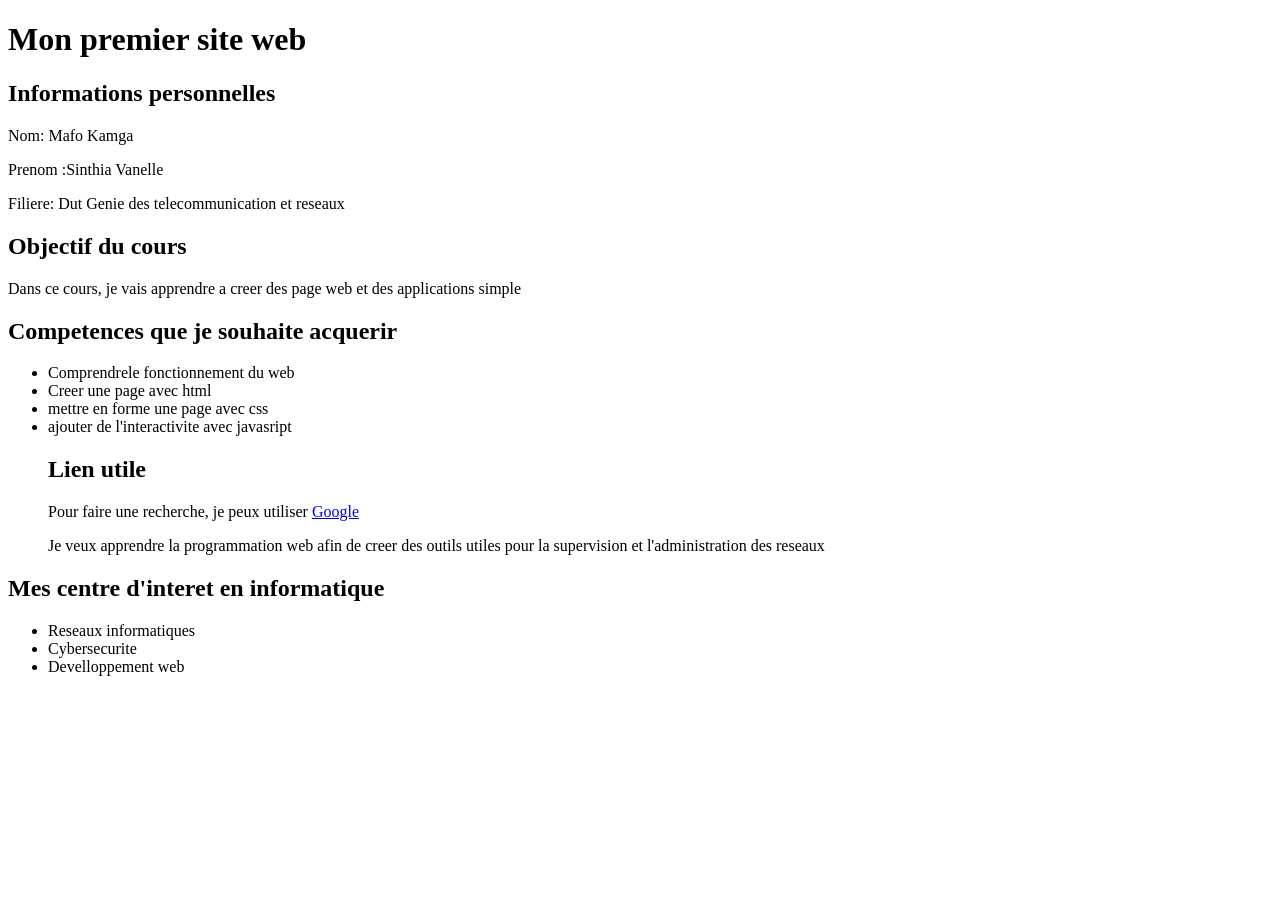
<file: TP1 mafo kamga sinthia/index.html>
<!DOCTYPE html>
<html lang="fr">
<head>
    <meta charset="UTF-8">
    <meta name="viewport" content="width=device-width, initial-scale=1.0">
    <title> Ma premiere page web</title>
</head>
<body> 
<h1>Mon premier site web
     </h1>
     <h2> Informations personnelles</h2>
     <p> Nom: Mafo Kamga</p>
     <p>Prenom :Sinthia Vanelle</p>
     <p> Filiere: Dut Genie des telecommunication et reseaux</p>
     <h2> Objectif du cours</h2>
<p> Dans ce cours, je vais apprendre a creer des page web et des applications simple </p> 
    <h2> Competences que je souhaite acquerir</h2>
     <ul> <li> Comprendrele fonctionnement du web</li>
    <li> Creer une page avec html</li>

<li> mettre en forme une page avec css</li>
<li> ajouter de l'interactivite avec javasript</li>
<h2> Lien utile</h2>
<p> 
    Pour faire une recherche, je peux utiliser
    <a href="https://www.Google">Google</a> 
</p>
<p> Je veux apprendre la programmation web afin de creer des outils utiles pour la supervision et l'administration des reseaux</p>        
</ul>
<h2> Mes centre d'interet en informatique</h2>
<ul> <li> Reseaux informatiques</li>
    <li> Cybersecurite</li>
    <li> Develloppement web</li> 

</ul>    
</body>
</html>
</file>
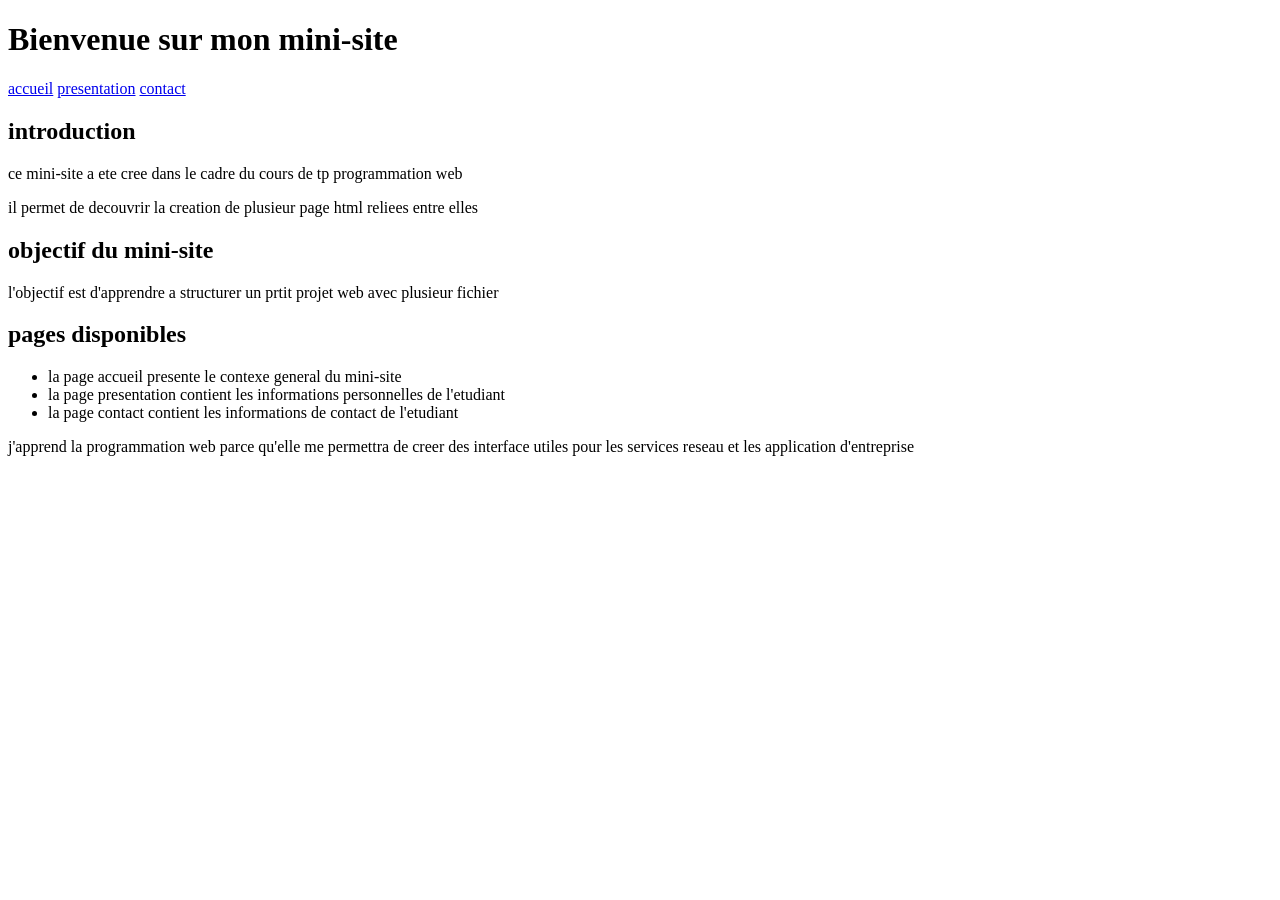
<file: TP2-MIni-site-HTML  mafo kamga sinthia/index.html>
<!DOCTYPE html>
<html lang="fr">
<head>
    <meta charset="UTF-8">
    <meta name="viewport" content="width=device-width, initial-scale=1.0">
    <title>Mon mini-site</title>
</head>
<body>
<h1> Bienvenue sur mon mini-site</h1>
<nav>
<a href="index.html"> accueil</a>
<a href="presentation.html"> presentation</a>
<a href="contact.html">contact</a>
</nav>
<h2> introduction</h2>
<p>ce mini-site a ete cree dans le cadre du cours de tp programmation web</p>
<p> il permet de decouvrir la creation de plusieur page html reliees entre elles</p>
<h2>objectif du mini-site</h2> 
<p> l'objectif est d'apprendre a structurer un prtit projet web avec plusieur fichier</p>
<h2> pages disponibles</h2>
<UL> 
    <LI>la page accueil presente le contexe general du mini-site</LI>
    <li>la page presentation contient les informations personnelles de l'etudiant</li>
    <li>la page contact contient les informations de contact de l'etudiant</li>
    </ul>
    <p>j'apprend la programmation web parce qu'elle me permettra de creer des interface utiles pour les services reseau et les application d'entreprise</p>
</body>
</html>
</file>
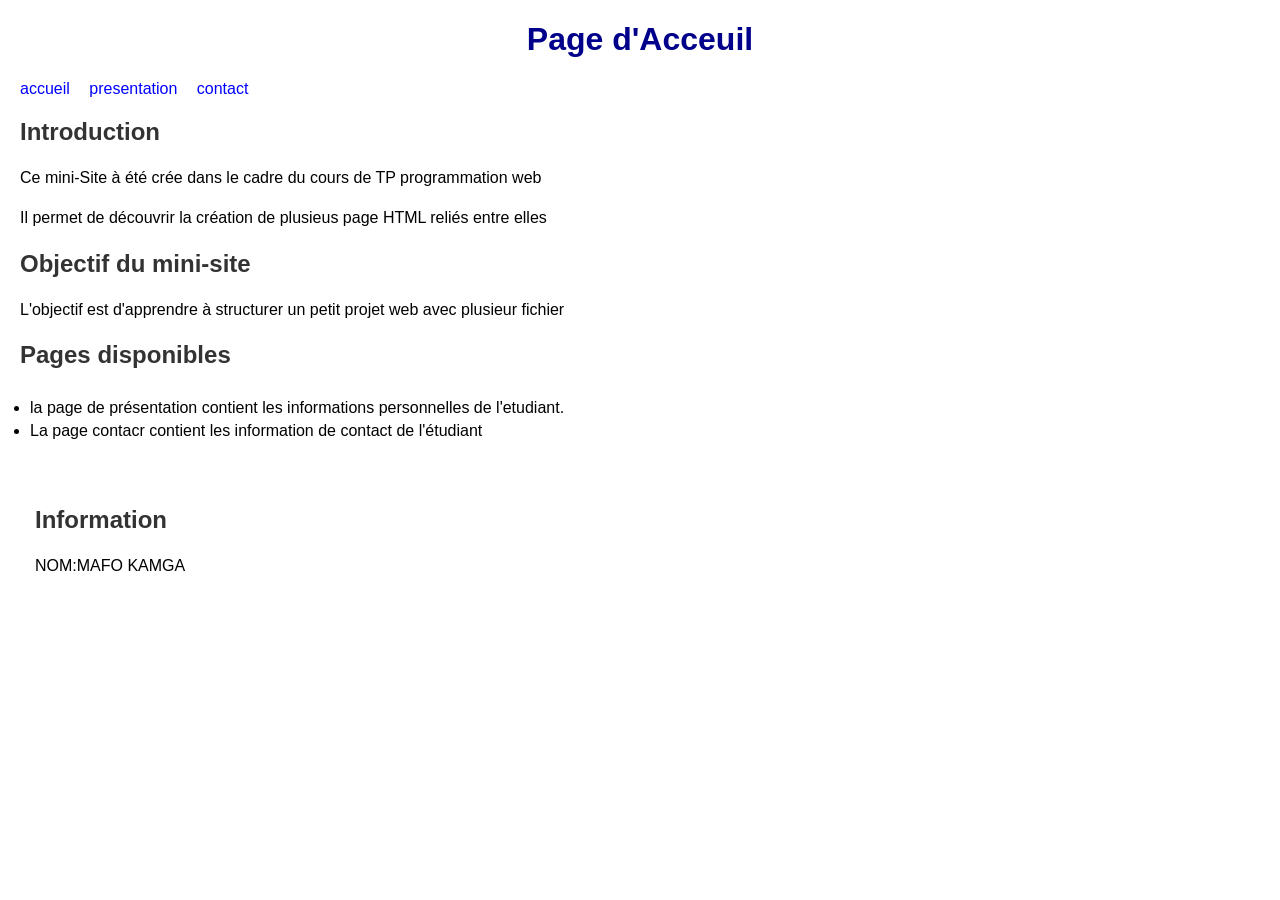
<file: TP4-MAFO-KAMGA/index.html>
<!DOCTYPE html>
<html lang="en">
<head>
    <meta charset="UTF-8">
    <meta name="viewport" content="width=device-width, initial-scale=1.0">
    <title>Mon mini-site</title>
    <link rel="stylesheet" href="style.css">
</head>
<body>
    <h1>Page d'Acceuil</h1>
    <nav>
        <a href="index.html">accueil</a>
        <a href="presentation.html"> presentation</a>
        <a href="contact.html">contact</a>
    </nav>
<h2>Introduction</h2>
<p>Ce mini-Site à été crée dans le cadre du cours de TP programmation web</p>
<p>Il permet de découvrir la création de plusieus page HTML reliés entre elles</p>
<h2>Objectif du mini-site</h2>
<p>L'objectif est d'apprendre à structurer un petit projet web avec plusieur fichier</p>
<h2> Pages disponibles</h2>
<ul>
    <li>la page de présentation contient les informations personnelles de l'etudiant.</li>
    <li> La page contacr contient les information de contact de l'étudiant</li>
</ul>
<div class="section">
    <h2>Information</h2>
    <p>NOM:MAFO KAMGA</p>
</div>
</body>
</html>
</file>
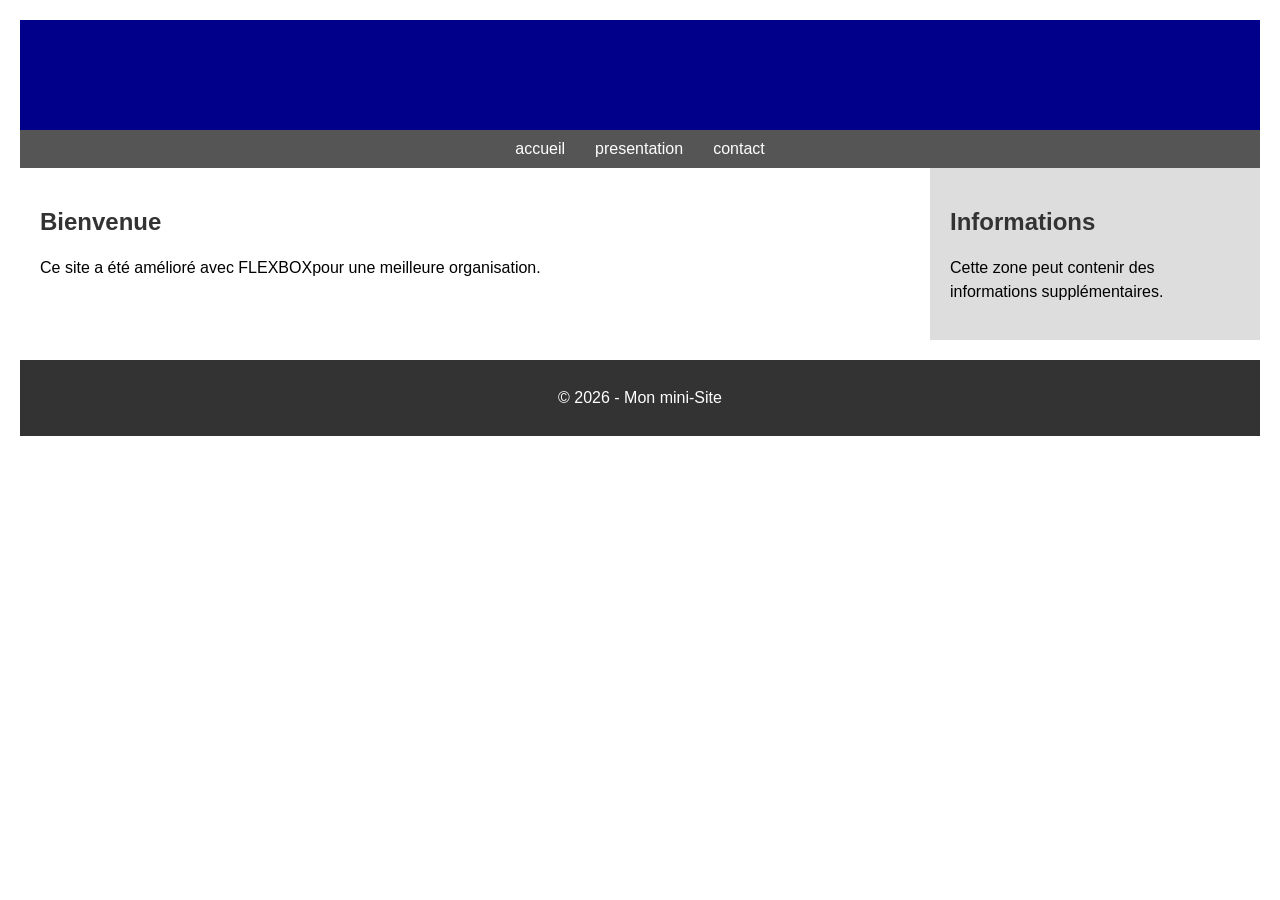
<file: TP5-MAFO-KAMGA - SINTHIA-VANELLE/index.html>
<!DOCTYPE html>
<html lang="fr">
<head>
    <meta charset="UTF-8">
    <meta name="viewport" content="width=device-width, initial-scale=1.0">
    <title>Mon mini-site</title>
    <link rel="stylesheet" href="style.css">
</head>
<body>
    <header>
        <h1>Mon mini-site web</h1>
    </header>
    <nav>
        <a href="index.html">accueil</a>
        <a href="presentation.html"> presentation</a>
        <a href="contact.html">contact</a>
    </nav>
    <div class="container">
        <main>
            <h2>Bienvenue</h2>
            <p>Ce site a été amélioré avec FLEXBOXpour une meilleure organisation.</p>
        </main>
        <aside>
            <h2>Informations</h2>
            <p>Cette zone peut contenir des informations supplémentaires.</p>
        </aside>
    </div>
    <footer>
        <p>© 2026 - Mon mini-Site</p>
    </footer>
</body>
</html>
</file>
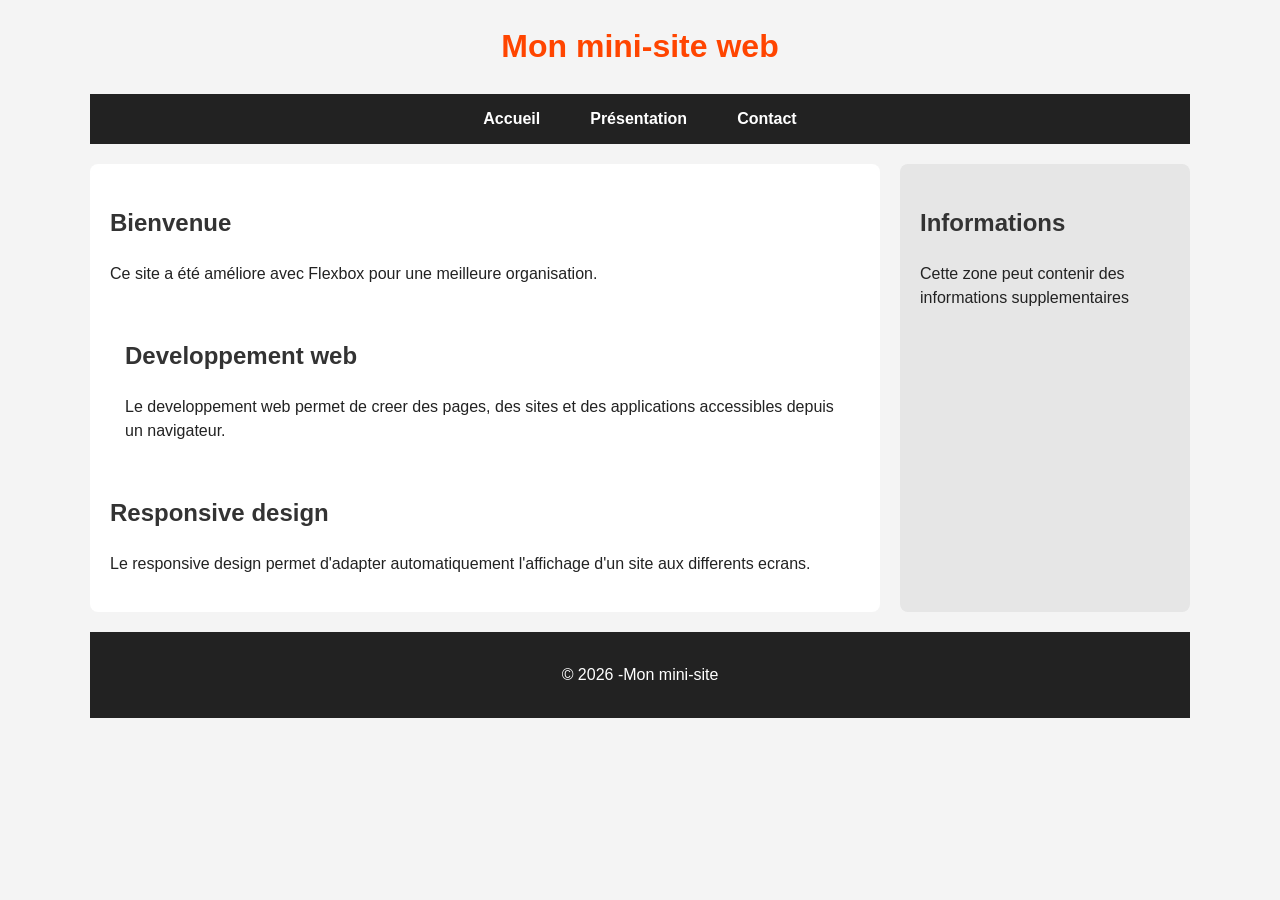
<file: TP6-MAFO-FAMGA-SINTHIA-VANELLE/index.html>
<!DOCTYPE html>
<html lang="fr">
    <head>
        <meta charset="UTF-8">
        <meta name="viewport" content="width=device-width, initial-scale=1.0">
        <title>Accueil - Mon mini-site
        </title>
        <link rel="stylesheet" href="style.css">
    </head>
    <body>
        <div class="page">
            <head>
        <h1>Mon mini-site web
        </h1>
        </head>
        <nav>
        <a href="index.html">Accueil
        </a>
        <a href="presentation.html">Présentation
        </a>
        <a href="contact.html">Contact
        </a>
        </nav>
        <div class="container">
            <main>
                <h2>Bienvenue
                </h2>
                <p>Ce site a été améliore avec Flexbox pour une meilleure organisation.
                </p>
                <div class="cart">
                <h2>Developpement web</h2>
                <p>Le developpement web permet de creer des pages, des sites et des applications accessibles depuis un navigateur.</p>
                </div>
                <div class="carte">
                <h2>Responsive design</h2>
                <p>Le responsive design permet d'adapter automatiquement l'affichage d'un site aux differents ecrans.</p>
                </div>
            </main>
            <aside>
                <h2>Informations
                </h2>
                <P>Cette zone peut contenir des informations supplementaires
                </P>
            </aside>
        </div>
        <footer>
            <P>&copy 2026 -Mon mini-site
            </P>
        </footer>
        </div>
        </body>
</html>
</file>
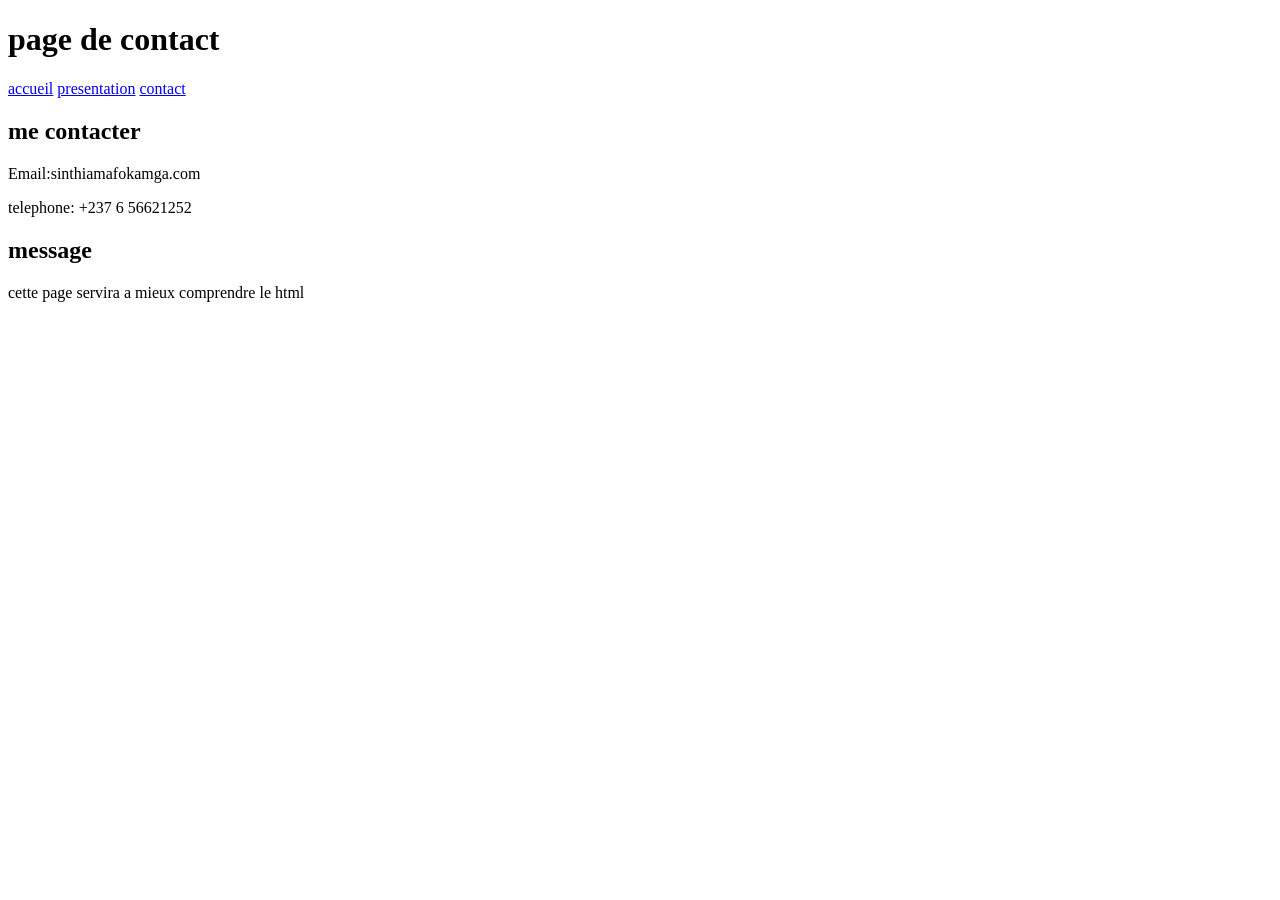
<file: TP2-MIni-site-HTML  mafo kamga sinthia/contact.html>
<!DOCTYPE html>
<html lang="en">
<head>
    <meta charset="UTF-8">
    <meta name="viewport" content="width=device-width, initial-scale=1.0">
    <title>conta+ct-mon mini-site</title>
</head>
<body>
    <h1> page de contact</h1>
    <nav>
        <a href="index.html">accueil</a>
        <a href="presentation.html">presentation</a>
        <a href="contact.html">contact</a>
        </nav>
        <h2> me contacter</h2>
        <p> Email:sinthiamafokamga.com</p>
        <p> telephone: +237 6 56621252</p>
        <h2> message</h2>
        <p> cette page servira a mieux comprendre le html</p>
</body>
</html>
</file>
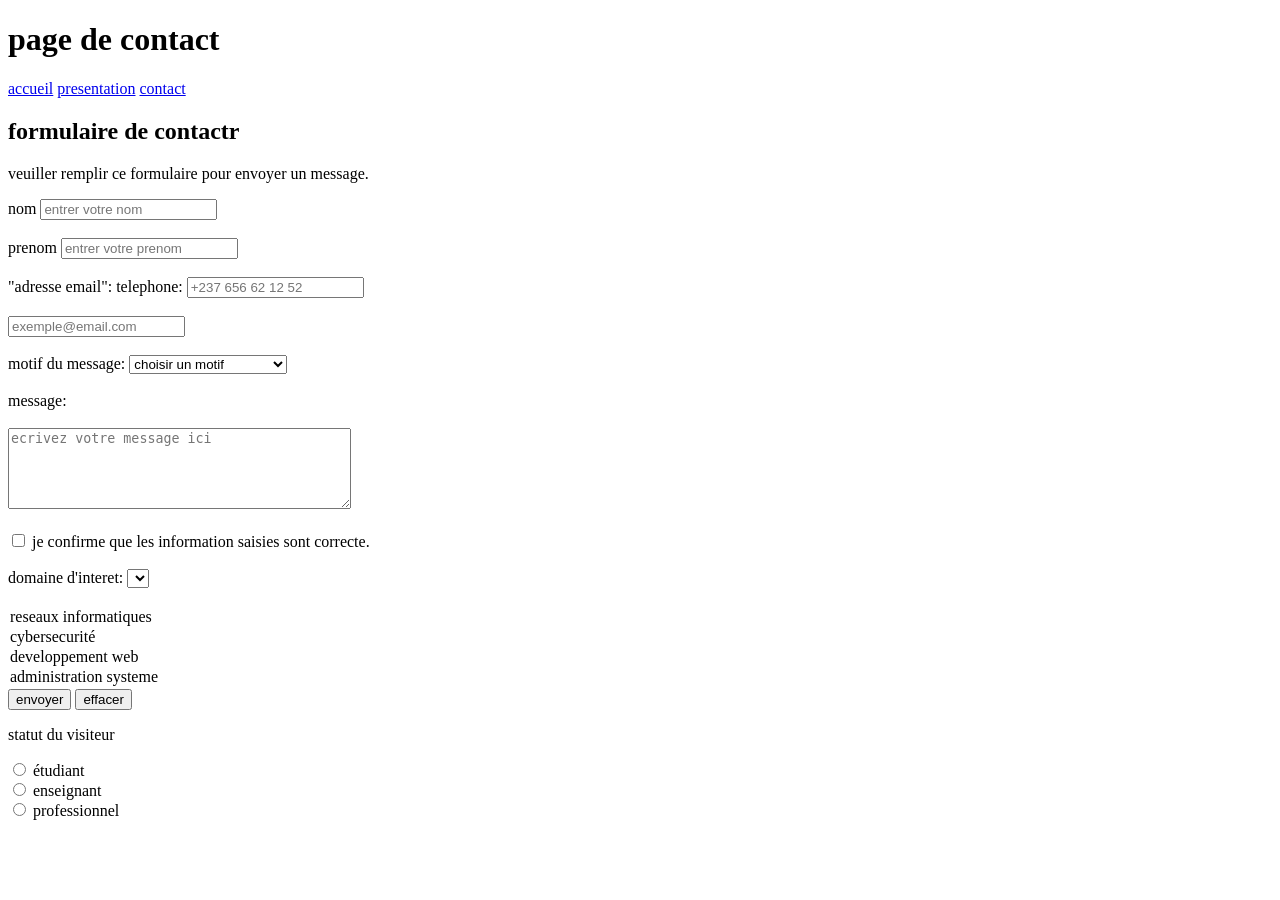
<file: TP3-FORMULAIRE-HTML/contact.html>
<!DOCTYPE html>
<html lang="fr">
<head>
    <meta charset="UTF-8">
    <meta name="viewport" content="width=device-width, initial-scale=1.0">
    <title>conta+ct-mon mini-site</title>
</head>
<body>    
    <h1> page de contact</h1>
    <nav>
        <a href="index.html">accueil</a>
        <a href="presentation.html">presentation</a>
        <a href="contact.html">contact</a>
        </nav>
        <h2> formulaire de contactr</h2>
        </p>veuiller remplir ce formulaire pour envoyer un message.</p>
        <form > 
            <label for="nom">nom</label>
            <input type="text" name="nom" id="nom"placeholder="entrer votre nom"><br><br>
            <label for="prenom">prenom</label>
            <input type="text"id="prenom"name="prenom"placeholder="entrer votre prenom">
            <br><br>
             <label for="email">"adresse email":</label>
             <label for="telephone">telephone:</label>
             <input type="tel"id="telephone"name="telephone"placeholder="+237 656 62 12 52">
             <br><br>
             <input type="email"id="emailt"name="email" placeholder="exemple@email.com"><br><br>
             <label for="motif">motif du message:</label>
             <select  id="motif"name="motif"required>
             <option value="">choisir un motif</option>
             <option value="information">demande d'information</option>
             <option value="stage">demande de stage</option>
             <option value="projet">proposition de projet</option>
             <option value="autre">autre demande</option>
        </select ><br><br>
             <label for="message">message:</label><br><br>
             <textarea  id="message"name="message"rows="5"cols="40"placeholder="ecrivez votre message ici"required></textarea>
             <br><br>
             <input type="checkbox"id="confirmation"name="confirmation"required>
             <label for="confirmation">je confirme que les information saisies sont correcte.</label>
             <br><br>
             <label for="domaine">domaine d'interet:</label>
             <select id="domaine"name="domaine"requied></select>
             <option value=""></option>
             <option value="reseaux">reseaux informatiques</option>
             <option value="cybersecurite">cybersecurité</option>
             <option value="developpement-web">developpement web</option>
             <option value="administration-systeme">administration systeme</option>
             </select>
             <button type="submit">envoyer</button>
             <button type="reset">effacer</button>
             <p>statut du visiteur</p>
             <input type="radio"id="etudiant"name="statut"value="etudiant"required>
             <label for="etudiant">étudiant</label>
             <br>
             <input type="radio"id="enseignant"name="statut"value="enseignant">
             <label for="enseignant">enseignant</label>
             <br>
             <input type="radio"id="proffessionnel"name="statut"value="professionnel">
             <label for="professionnel">professionnel</label>
             <br><br>
        </form>
</body>
</html>
</file>
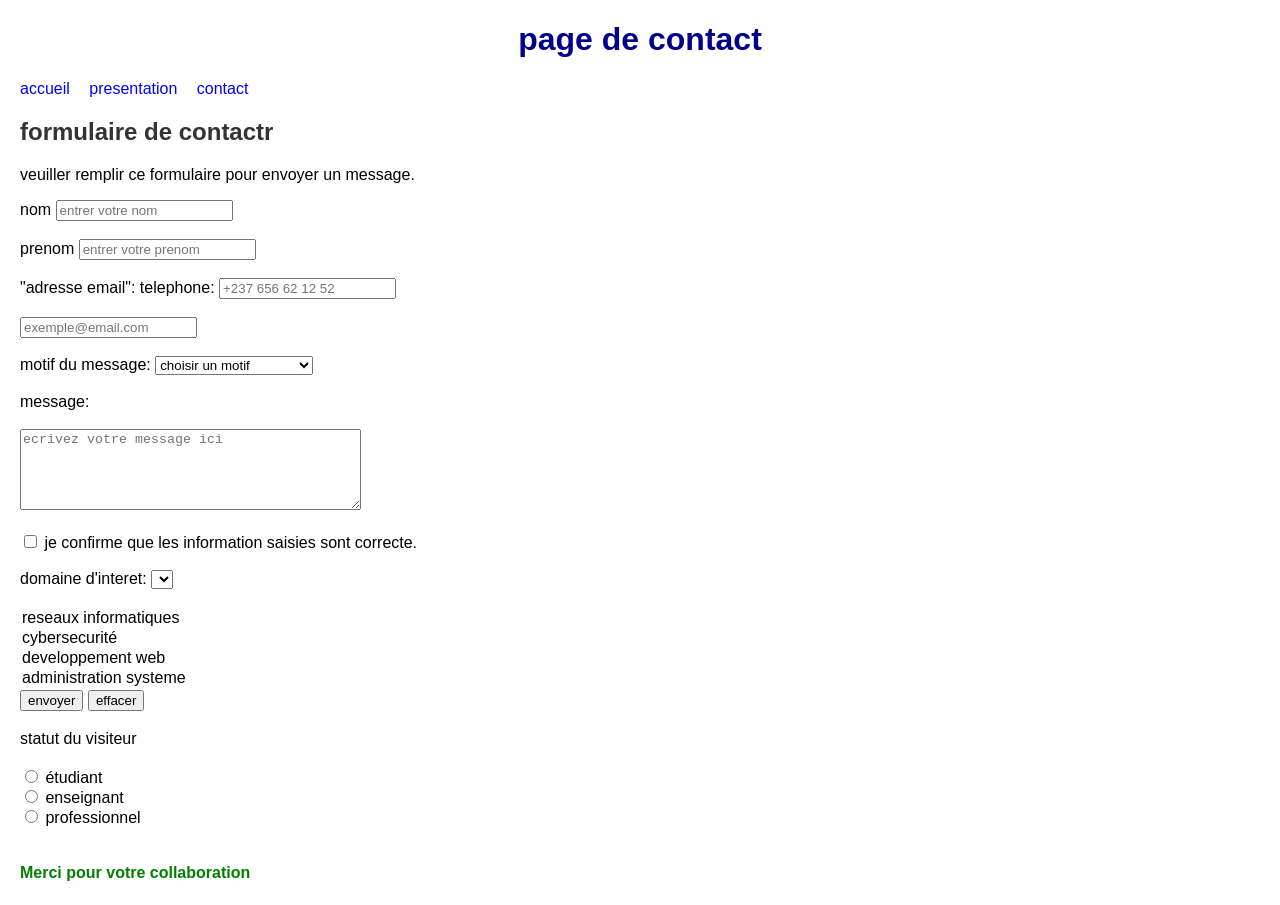
<file: TP4-MAFO-KAMGA/contact.html>
<!DOCTYPE html>
<html lang="fr">
<head>
    <meta charset="UTF-8">
    <meta name="viewport" content="width=device-width, initial-scale=1.0">
    <title>conta+ct-mon mini-site</title>
    <link rel="stylesheet" href="style.css">
</head>
<body>    
    <h1> page de contact</h1>
    <nav>
        <a href="index.html">accueil</a>
        <a href="presentation.html">presentation</a>
        <a href="contact.html">contact</a>
        </nav>
        <h2> formulaire de contactr</h2>
        </p>veuiller remplir ce formulaire pour envoyer un message.</p>
        <form > 
            <label for="nom">nom</label>
            <input type="text" name="nom" id="nom"placeholder="entrer votre nom"><br><br>
            <label for="prenom">prenom</label>
            <input type="text"id="prenom"name="prenom"placeholder="entrer votre prenom">
            <br><br>
             <label for="email">"adresse email":</label>
             <label for="telephone">telephone:</label>
             <input type="tel"id="telephone"name="telephone"placeholder="+237 656 62 12 52">
             <br><br>
             <input type="email"id="emailt"name="email" placeholder="exemple@email.com"><br><br>
             <label for="motif">motif du message:</label>
             <select  id="motif"name="motif"required>
             <option value="">choisir un motif</option>
             <option value="information">demande d'information</option>
             <option value="stage">demande de stage</option>
             <option value="projet">proposition de projet</option>
             <option value="autre">autre demande</option>
        </select ><br><br>
             <label for="message">message:</label><br><br>
             <textarea  id="message"name="message"rows="5"cols="40"placeholder="ecrivez votre message ici"required></textarea>
             <br><br>
             <input type="checkbox"id="confirmation"name="confirmation"required>
             <label for="confirmation">je confirme que les information saisies sont correcte.</label>
             <br><br>
             <label for="domaine">domaine d'interet:</label>
             <select id="domaine"name="domaine"requied></select>
             <option value=""></option>
             <option value="reseaux">reseaux informatiques</option>
             <option value="cybersecurite">cybersecurité</option>
             <option value="developpement-web">developpement web</option>
             <option value="administration-systeme">administration systeme</option>
             </select>
             <button type="submit">envoyer</button>
             <button type="reset">effacer</button>
             <p>statut du visiteur</p>
             <input type="radio"id="etudiant"name="statut"value="etudiant"required>
             <label for="etudiant">étudiant</label>
             <br>
             <input type="radio"id="enseignant"name="statut"value="enseignant">
             <label for="enseignant">enseignant</label>
             <br>
             <input type="radio"id="proffessionnel"name="statut"value="professionnel">
             <label for="professionnel">professionnel</label>
             <br><br>
             <p class="highlight">Merci pour votre collaboration</p>
        </form>
</body>
</html>
</file>
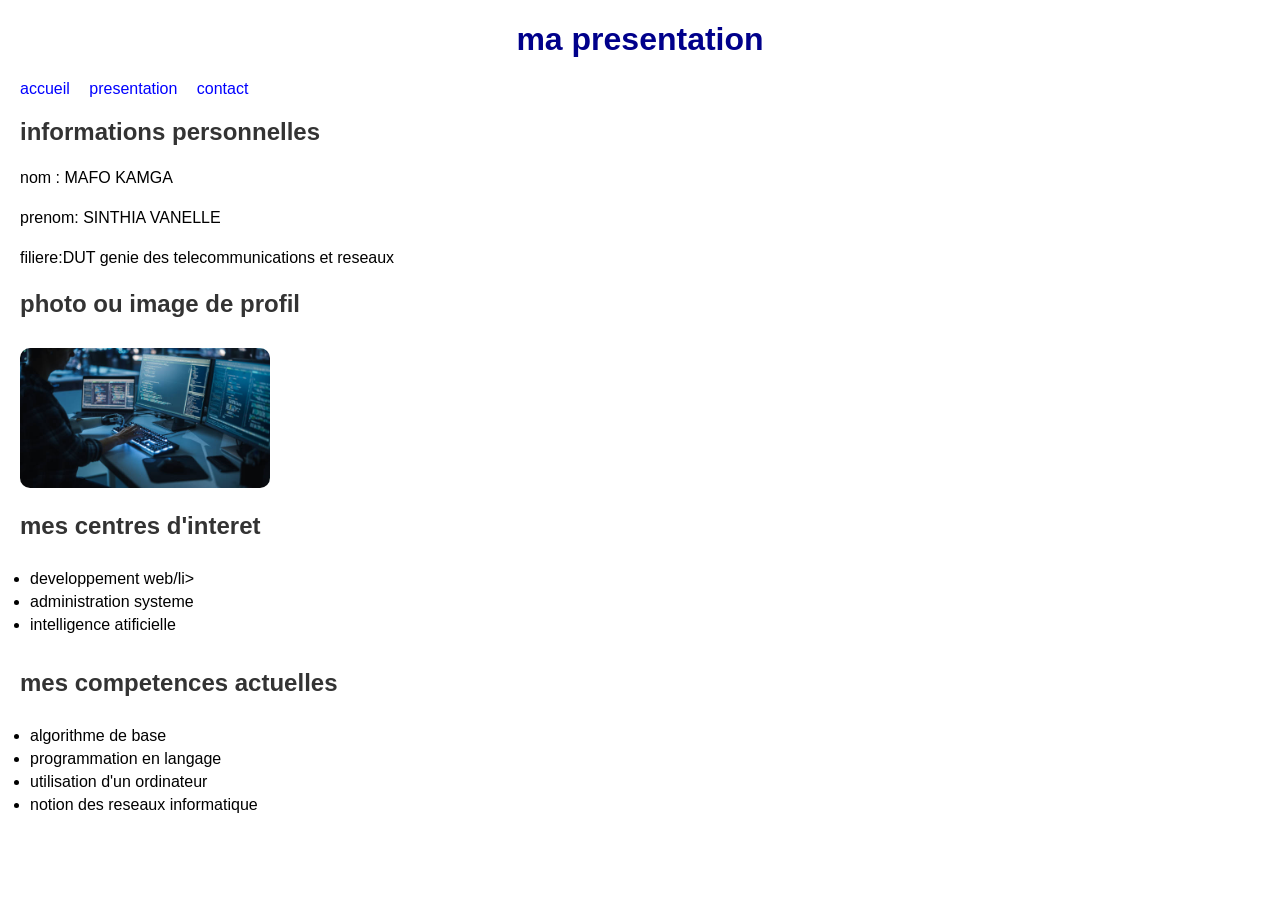
<file: TP4-MAFO-KAMGA/presentation.html>
<!DOCTYPE html>
<html lang="en">
<head>
    <meta charset="UTF-8">
    <meta name="viewport" content="width=device-width, initial-scale=1.0">
    <title>presentation -mon mini-site</title>
    <link rel="stylesheet" href="style.css">
</head>
<body>
<h1> ma presentation</h1>
<nav>
    <a href=" index.html"> accueil</a>
    <a href="presentation.html">presentation</a>
    <a href=" contact.html">contact</a>
    </nav>
    <h2>informations personnelles</h2>
    <p>nom : MAFO KAMGA</p>
    <p> prenom: SINTHIA VANELLE</p>
    <p> filiere:DUT genie des telecommunications et reseaux</p>
    <h2> photo ou image de profil</h2>
    <img src="image/sinthia.jpg" alt=" image de profil"width=" 250">
    <h2>mes centres d'interet </h2>
    <ul> 
        <li> developpement web/li>
        <li> administration systeme</li>
        <li> intelligence atificielle</li>
        </ul>
        <h2>mes competences actuelles</h2>
        <ul>
        <li>algorithme de base</li>
        <li>programmation en langage</li>
        <li>utilisation d'un ordinateur</li>
        <li>notion des reseaux informatique</li>
        </ul>       
        
</body>
</html>
</file>
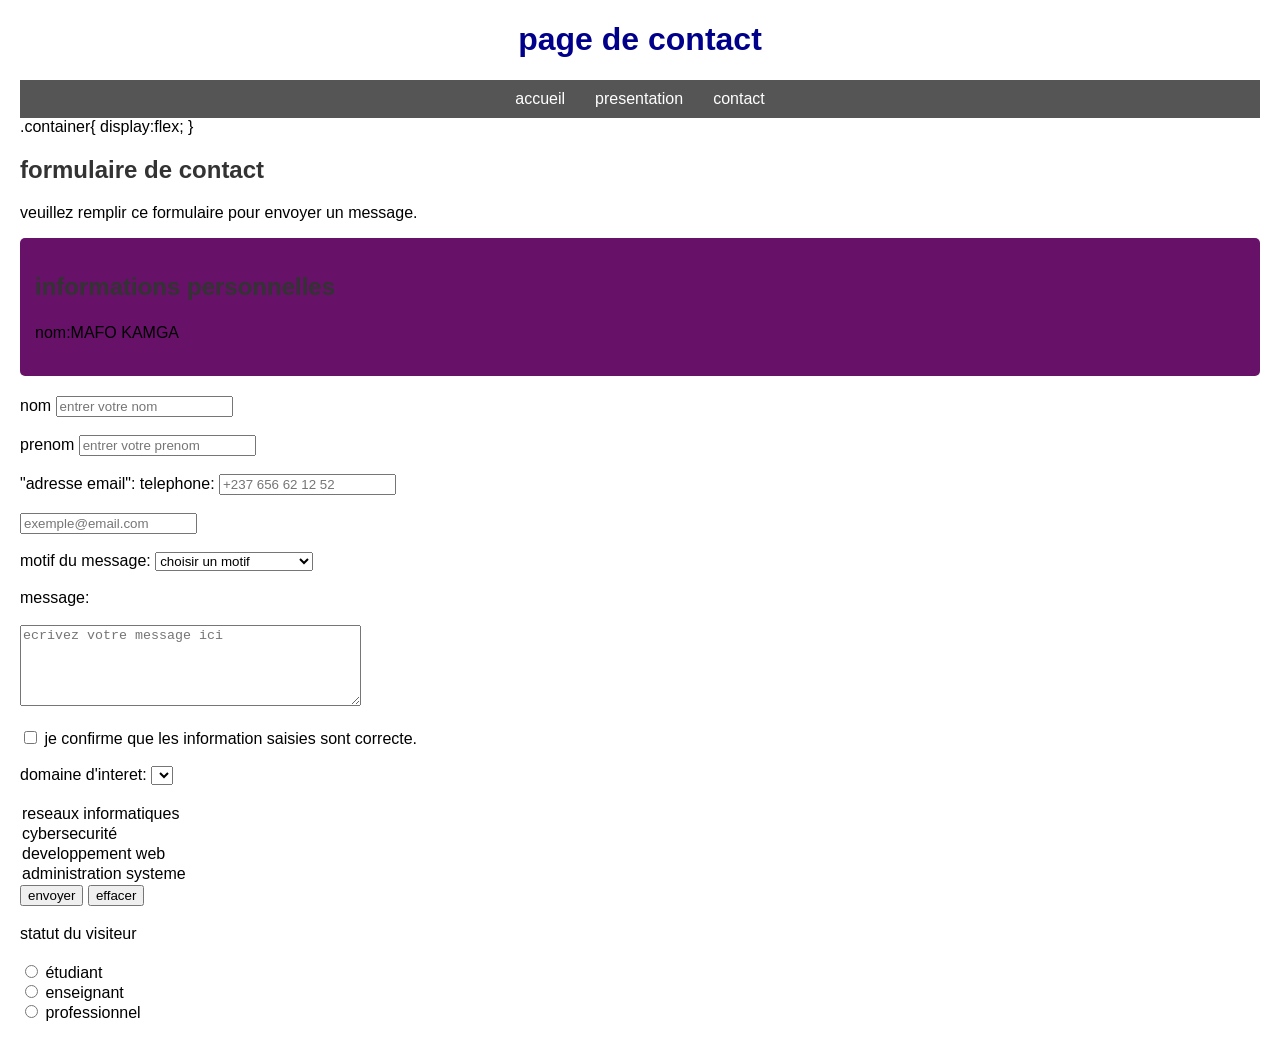
<file: TP5-MAFO-KAMGA - SINTHIA-VANELLE/contact.html>
<!DOCTYPE html>
<html lang="fr">
<head>
    <meta charset="UTF-8">
    <meta name="viewport" content="width=device-width, initial-scale=1.0">
    <title>conta+ct-mon mini-site</title>
    <link rel="stylesheet" href="style.css">
</head>
<body>    
    <h1> page de contact</h1>
    <nav>
        <a href="index.html">accueil</a>
        <a href="presentation.html">presentation</a>
        <a href="contact.html">contact</a>
        </nav>
        .container{
            display:flex;
        }
        <h2> formulaire de contact</h2>
        </p>veuillez remplir ce formulaire pour envoyer un message.</p>
        <div class="section">
            <h2>informations personnelles</h2>
            <p>nom:MAFO KAMGA</p>
            </div>
        <form > 
            <label for="nom">nom</label>
            <input type="text" name="nom" id="nom"placeholder="entrer votre nom"><br><br>
            <label for="prenom">prenom</label>
            <input type="text"id="prenom"name="prenom"placeholder="entrer votre prenom">
            <br><br>
             <label for="email">"adresse email":</label>
             <label for="telephone">telephone:</label>
             <input type="tel"id="telephone"name="telephone"placeholder="+237 656 62 12 52">
             <br><br>
             <input type="email"id="emailt"name="email" placeholder="exemple@email.com"><br><br>
             <label for="motif">motif du message:</label>
             <select  id="motif"name="motif"required>
             <option value="">choisir un motif</option>
             <option value="information">demande d'information</option>
             <option value="stage">demande de stage</option>
             <option value="projet">proposition de projet</option>
             <option value="autre">autre demande</option>
        </select ><br><br>
             <label for="message">message:</label><br><br>
             <textarea  id="message"name="message"rows="5"cols="40"placeholder="ecrivez votre message ici"required></textarea>
             <br><br>
             <input type="checkbox"id="confirmation"name="confirmation"required>
             <label for="confirmation">je confirme que les information saisies sont correcte.</label>
             <br><br>
             <label for="domaine">domaine d'interet:</label>
             <select id="domaine"name="domaine"requied></select>
             <option value=""></option>
             <option value="reseaux">reseaux informatiques</option>
             <option value="cybersecurite">cybersecurité</option>
             <option value="developpement-web">developpement web</option>
             <option value="administration-systeme">administration systeme</option>
             </select>
             <button type="submit">envoyer</button>
             <button type="reset">effacer</button>
             <p>statut du visiteur</p>
             <input type="radio"id="etudiant"name="statut"value="etudiant"required>
             <label for="etudiant">étudiant</label>
             <br>
             <input type="radio"id="enseignant"name="statut"value="enseignant">
             <label for="enseignant">enseignant</label>
             <br>
             <input type="radio"id="proffessionnel"name="statut"value="professionnel">
             <label for="professionnel">professionnel</label>
             <br><br>
        </form>
</body>
</html>
</file>
<file: TP4-MAFO-KAMGA/style.css>
body{
    background: color rgb(108, 120, 140);
    font-family: Arial, sans-serif;
    margin: 20px;
}
h1{
    color:darkblue;
    text-align: center;
}
h2{
    color: #333;
}
p{
    font-size: 16px;
    line-height: 1.5;
}
a{
    text-decoration: none;
    color: blue;
    margin-right: 15px;
}
a:hover{
    color:red;
}
ul{
    background-color: white;
    padding: 10px;
}
li{
    margin-bottom: 5px;
}
img{
    border-radius: 10px;
    margin-top: 10px;
}
.section{
    background-color: white;
    padding: 15px;
    margin-bottom: 20px;
    border-radius: 5px;
}
.highlight{
    color: green;
    font-weight: bold;
}
.
</file>
<file: TP5-MAFO-KAMGA - SINTHIA-VANELLE/style.css>
body{
    background: color rgb(108, 120, 140);
    font-family: Arial, sans-serif;
    margin: 20px;
}
h1{
    color:darkblue;
    text-align: center;
}
.highlight
color:green;
font-weight:bold;
.container{
display:flex;}
h2{
    color: #333;
}
p{
    font-size: 16px;
    line-height: 1.5;
}
a{
    text-decoration: none;
    color: blue;
    margin-right: 15px;
}
.container{
    display: flex;
    flex-direction: row;
}
a:hover{
    color:red;
}
ul{
    background-color: white;
    padding: 10px;
}
li{
    margin-bottom: 5px;
}
img{
    border-radius: 10px;
    margin-top: 10px;
}
.section{
    background-color: rgb(104, 17, 105);
    padding: 15px;
    margin-bottom: 20px;
    border-radius: 5px;
}
.highlight{
    color: green;
    font-weight: bold;
}
main{
    flex:3 ;
    padding: 20px;
    background-color: white;
}
aside{
    flex: 1;
    padding: 20px;
    background-color: #ddd;
}
header{
    background-color: darkblue;
    color: white;
    padding: 15px;
    text-align: center;
}
footer{
     background-color: #333;
    color: white;
    padding: 10px;
    margin-top: 20px;
    text-align: center;
}
nav{
    display: flex;
    justify-content: center;
    background-color: #555;
    padding: 10px;
}
nav a{
    color: white;
    margin: 0 15px;
    text-decoration: none;
}
nav a:hover{
    color: yellow;
}
</file>
<file: TP6-MAFO-FAMGA-SINTHIA-VANELLE/style.css>
<body {
background-color: #333; 
font-family: Arial, sans-serif;
margin: 20px; 
}
h1{
    color: orangered;
    text-align: center;
}
h2{
    color: #333;
}
p{
    font-size: 16px;
    line-height: 1.5;
}
a{
    text-decoration: nome;
    color: blue;
    margin-right: 15px;
}
a:hover{
    color: red;
}
ul{
    background-color: white;
    padding: 10px;
}
li{
    margin-botton: 5px;
}
img{
    border-radius: 10px;
    margin-top: 10px;
}
.section{
    background-color: blueviolet;
    padding: 15px;
    margin-bottom: 20px;
    border-radius: 5px;
}
.highlight{
    color: green;
    font-weight: bold;
}
.container{
    display: flex;
}
main{
    flex: 3;
    padding: 20px;
    background-color: white;
}
aside{
    flex: 1;
    padding: 20px;
    background-color: #ddd;
}
header{
    background-color: darkblue;
    color: white;
    padding: 15px;
    text-align: center;
}
footer{
    background-color: #333;
    color: white;
    text-align: center;
    padding: 10px;
    margin-top: 20px;
}
nav{
    display: flex;
    justify-content: center;
    background-color: #555;
    padding: 10px;
}
nav a{
    color: white;
    margin: 0 15px;
    text-decoration: none;
}
nav a{
    color: yellow;
}
.container{
    display: flex;
    flex-direction: row;
}
*{
    box-sizing: border-box: ;
}
body{
    margin: 0;
    font-family: Arial, sans-serif;
    background-color: #f4f4f4;
    color: #222;
    line-height: 1.6;
}
.page{
    width: 90%;
    max-width: 1100px;
    margin: 0 auto;
}
header{
    background-color: #0b3d91;
    color: white;
    padding: 20px;
    text-align: center;
}
nav{
    display: flex;
    justify-content: center;
    gap: 20px;
    background-color: #222;
    padding: 12px;
}
nav a{
    color: white;
    text-decoration: none;
    font-weight: bold;
}
nav a:hover{
    color: #ffcc00;
}
.container{
    display: flex;
    gap: 20px;
    margin-top: 20px;
}
main{
    flex: 3;
    background-color: white;

    padding: 20px;
    border-radius: 8px;
}
aside{
    flex: 1;
    background-color: #e6e6e6;
    padding: 20px;
    border-radius: 8px;
}
img{
    max-width: 100%;
    height: auto;
    display: block;
}
input{
    width: 100%;
    padding: 10px;
    margin-bottom: 12px;
    border: 1px;
    border-radius: 5px;
}
select{
    width: 100%;
    padding: 10px;
    margin-bottom: 12px;
    border: 1px solid #ccc;
    border-radius: 5px;
}
   footer{
    background-color: #222;
    color: white;
    text-align: center;
    padding: 15px;
    margin-top: 20px;
}
img{
    max-width: 100%;
    height: auto;
    display: block;
}
@media(max-width: 900px){
    page{
width: 95%;
    }
container{
    gap: 15px;
}
main{
    padding: 15px;
}
aside{
    padding: 15px;
}
}
@media(max-width:768){
    .container{
        flex-direction: column;
    }
    nav{
        flex-direction: column;
        align-items: center;
        gap: 10px;
    }
    header{
        padding: 15px
    }
    h1{
        font-size: 24px;
    }
    h2{
        font-size: 20px;
    }
    p{
        font-size: 15px;
    }
}
@media(max-width: 480px){
    .page{
        width: 100%;
    }
    body{
        background-color: white;
    }
    header{
        border-radius: 0;
    }
    main{
        border-radius: 0;
        paddibg: 12px;
    }
    aside{
        border-radius: 0;
        padding: 12px;
    }
    nav a{
        font-size: 14px;
    }
    footer{
        font-size: 14px;
    }
}
textarea{
    width: 100%;
    padding: 10px;
    margin-bottom: 12px;
    border: 1px solid #ccc;
    border-radius: 5px;
}
button{
    padding: 10px;
    border: none;
    border-radius: 5px;
    background-color: #0b3d91;
    color: white;
    cursor: pointer;
}
button:hover{
    background-color: #062b66;
}
input[type="radio"]{
    width: auto;
}
input [type="checkbox"]{
    width: auto;
}
.cart{
    background-color: white;
    padding: 15px;
    border-radius: 8px;
    margin-bottom: 15px;
}
</file>
